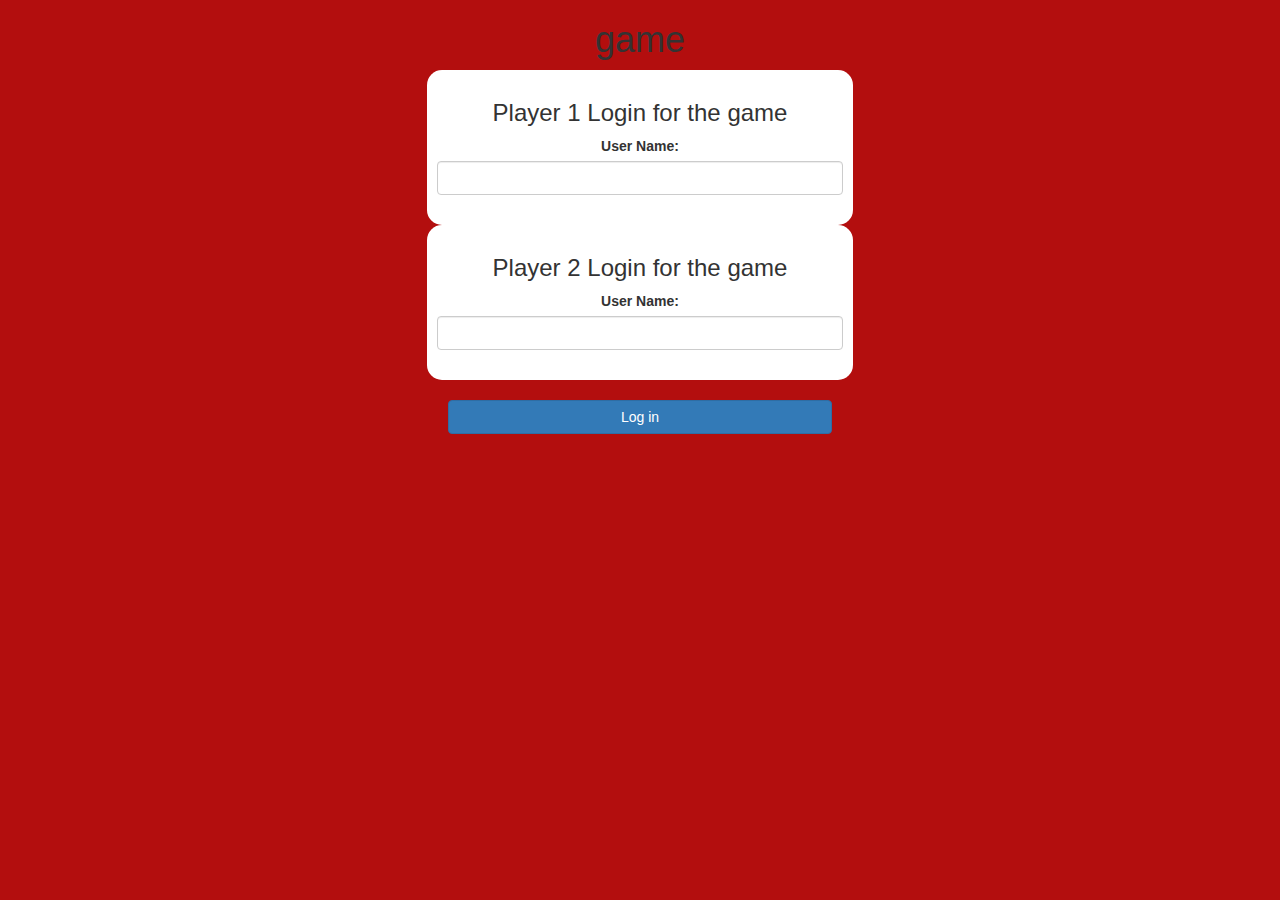
<file: index.html>
<!DOCTYPE html>
<html>
<head>
	<title>Math Quiz Game</title>

<meta name="viewport" content="width=device-width, initial-scale=1">
<link rel="stylesheet" href="https://maxcdn.bootstrapcdn.com/bootstrap/3.4.0/css/bootstrap.min.css">
<script src="https://ajax.googleapis.com/ajax/libs/jquery/3.4.1/jquery.min.js"></script>
<script src="https://maxcdn.bootstrapcdn.com/bootstrap/3.4.0/js/bootstrap.min.js"></script>

<link rel="stylesheet" type="text/css" href="game.css">

<script src="game_login.js"></script>
</head>
<body>
	<center>
		<h1>game</h1>
<!-- player1 -->
<div class="col-lg-4 col-sm-8 col-xs-11 login_div1">
	<h3>Player 1 Login for the game </h3>
	<label >User Name:</label>
	<input type="text" id="player1_name_input" class="form-control" placeholders="Player 1 Name">
	<br>
</div>

<!-- player2-->
<div class="col-lg-4 col-sm-8 col-xs-11 login_div1">
	<h3>Player 2 Login for the game </h3>
	<label >User Name:</label>
	<input type="text" id="player2_name_input" class="form-control" placeholders="Player 2 Name">
	<br>
</div>
<br>
<button style="width:30%" class="btn btn-primary" onclick="addUser()">
Log in
</button>
</center>
</body>
</html>
</file>
<file: game.css>
body
{
	background: rgb(179, 14, 14);
}

	.login_div1 , .login_div2
	{
		background: white;
		padding: 10px;
		float: none;
		border-radius: 15px;
	}


#player1_name , #player2_name
{
	display: inline-block;
	margin-left: 20px;
}
#word
{
	width: 60%;
}
#word_display
{
	letter-spacing: 5px;
}
#output
{
background: white;
border-radius: 10px;
border-top: 10px solid #AA4465;
padding: 10px;
float: none;
text-align: left;
}
</file>
